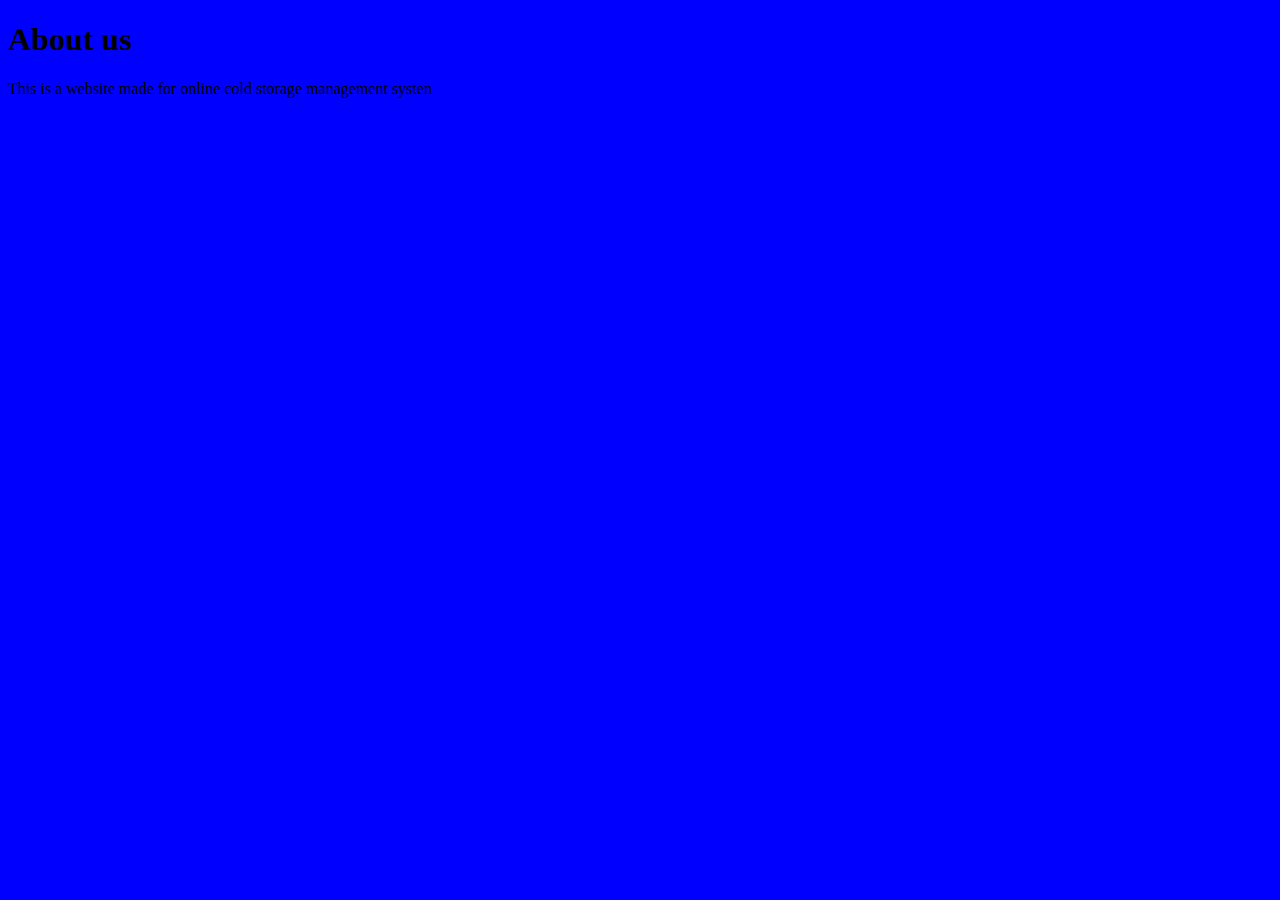
<file: template/about.html>
<!DOCTYPE html>
<html lang="en">
<head>
    <meta charset="UTF-8">
    <title>About us</title>
    <style>
        body {
        background-color: blue;
      }
    </style>
</head>
<body>
    <h1>About us</h1>
    <p>This is a website made for online cold storage management systen</p>
</body>
</html>
</file>
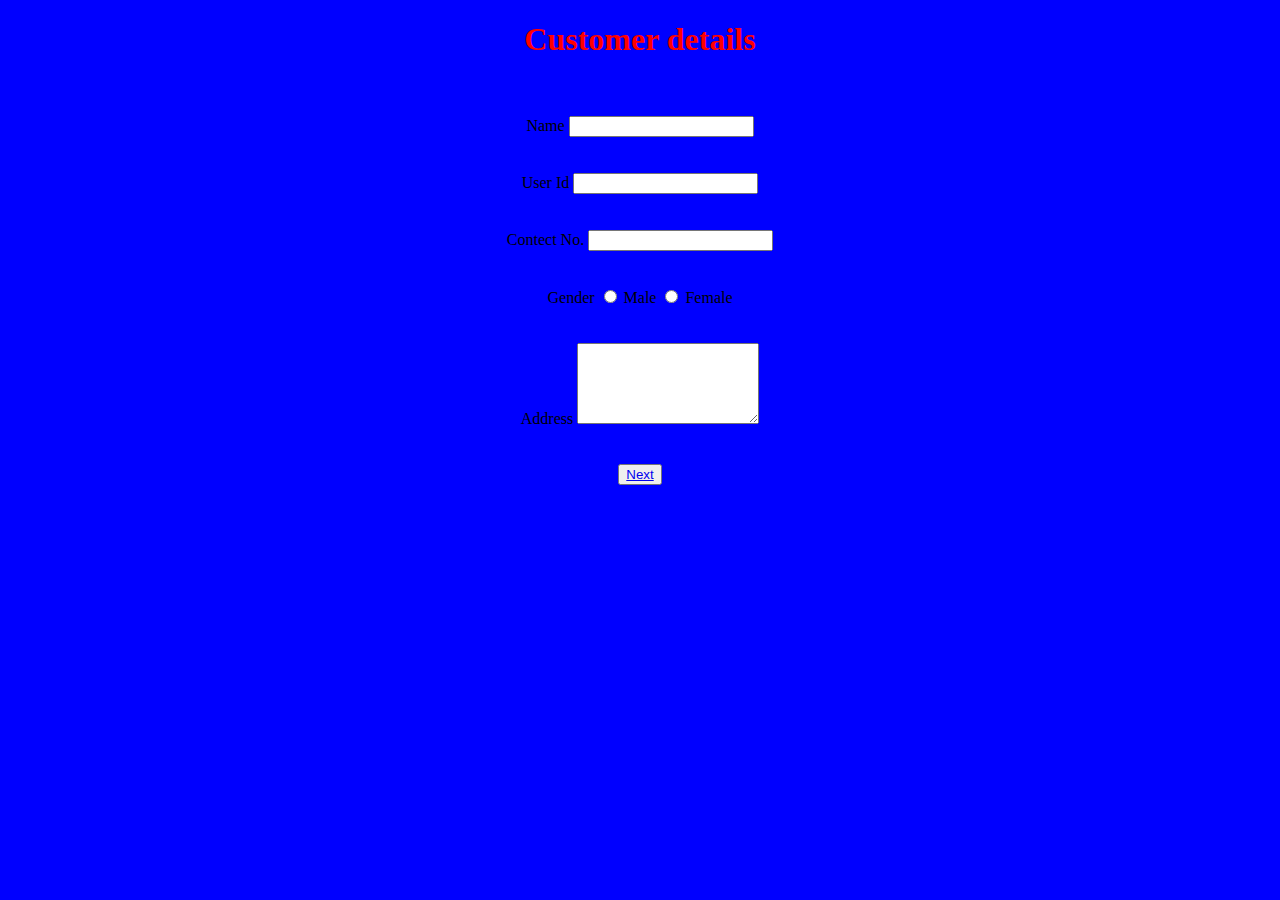
<file: template/details.html>
<!DOCTYPE html>
<html lang="en">
<head>
    <meta charset="UTF-8">
    <title>Document</title>
    <style>
        P{
            margin-top: 600px;
        }
        body {
        background-color: blue;
      }
      h1{
          color: red;
      }
    </style>
</head>
<body>
    
    <div class="modal-body">
<form align="center" class="my-8">
    <h1>Customer details</h1>
    <br><br>
    Name  <input type="text">
    <br><br><br>
    User Id  <input type="text">
    <br><br><br>
    Contect No. <input type="text">
    <br><br><br>
    Gender <input type="radio" id="male" name="gender" value="male">
    <label for="male">Male</label>
    <input type="radio" id="female" name="gender" value="female">
    <label for="female">Female</label><br><br><br>
    Address <textarea name="message" rows="5" cols="20"></textarea><br><br><br>
    <div class="mx-8"></div>
    <button class="btn btn-primary" data-toggle="modal" data-target="#loginModal"><a href="/requarement">Next</button></a>
</form>
    </div>
</body>
</html>
</file>
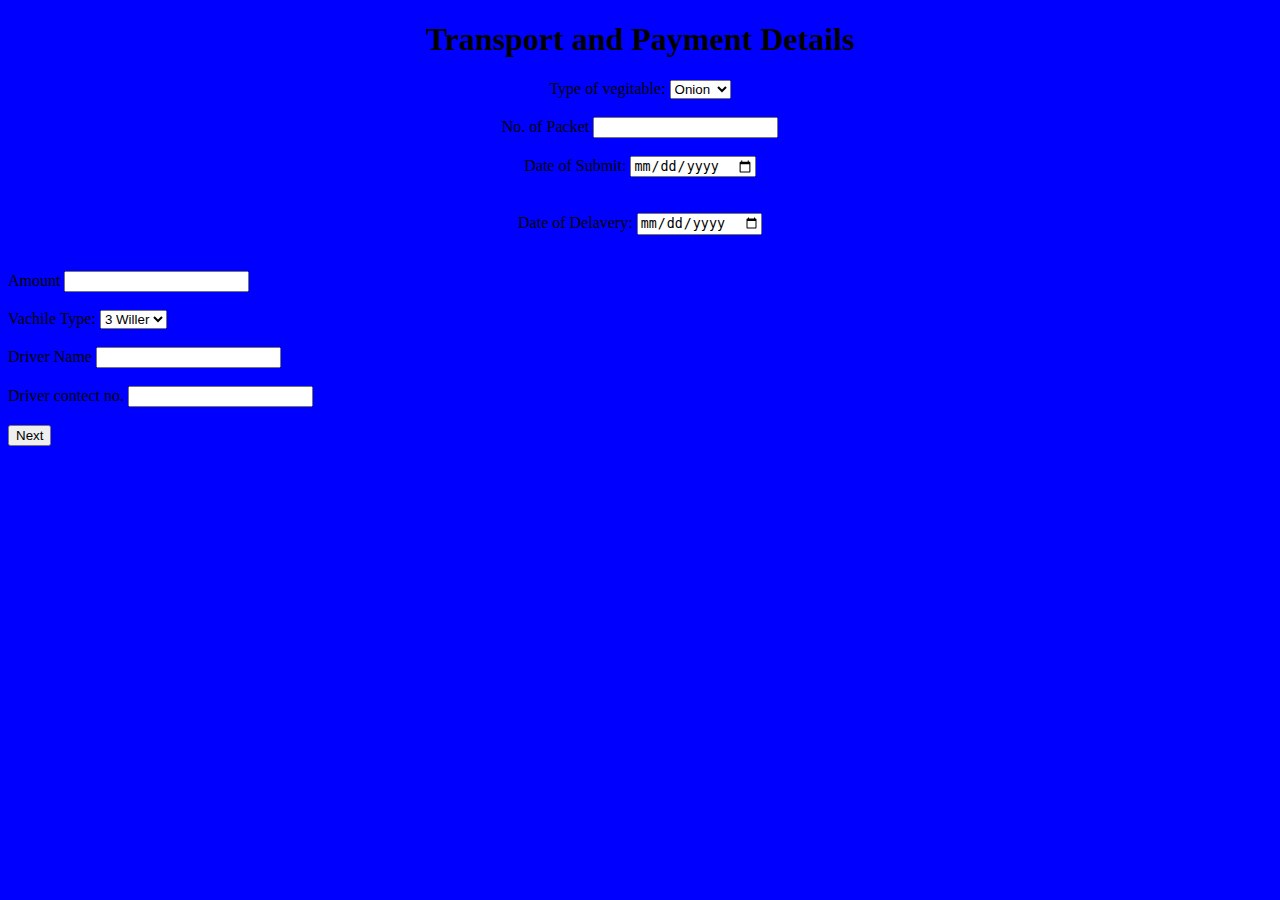
<file: template/requarement.html>
<!DOCTYPE html>
<html lang="en">
<head>
    <meta charset="UTF-8">
    <title>Document</title>
    <style>
        P{
            margin-top: 600px;
        }
        body {
            background-color: blue;
          }
    </style>
</head>
<body>
    <form align="center" class="my-8">
        <h1>Transport and Payment Details </h1>
    <label for="veg">Type of vegitable:</label>
    <select id="veg" name="vegs">
        <option value="onion">Onion</option>
        <option value="patato">Patato</option>
    </select><br><br>
    No. of Packet <input type="text">
    <br><br>
    <form action="/action_page.php">
        <label for="birthday">Date of Submit:</label>
        <input type="date" id="birthday" name="birthday">
    </form><br><br>
    <form action="/action_page.php" align="center">
        <label for="birthday">Date of Delavery:</label>
        <input type="date" id="birthday" name="birthday">
    </form><br><br>
    Amount <input type="text"><br><br>
    <label for="veg" align="center">Vachile Type:</label>
    <select id="veg" name="vegs">
        <option value="onion">3 Willer</option>
        <option value="patato">4 Willer</option>
    </select><br><br>
    Driver Name <input type="text" align="center"><br><br>
    Driver contect no. <input type="text"><br><br>
    <button class="btn btn-primary" data-toggle="modal" data-target="#loginModal">Next</button>


    

      
      
    
    
    </form>
</body>
</html>
</file>
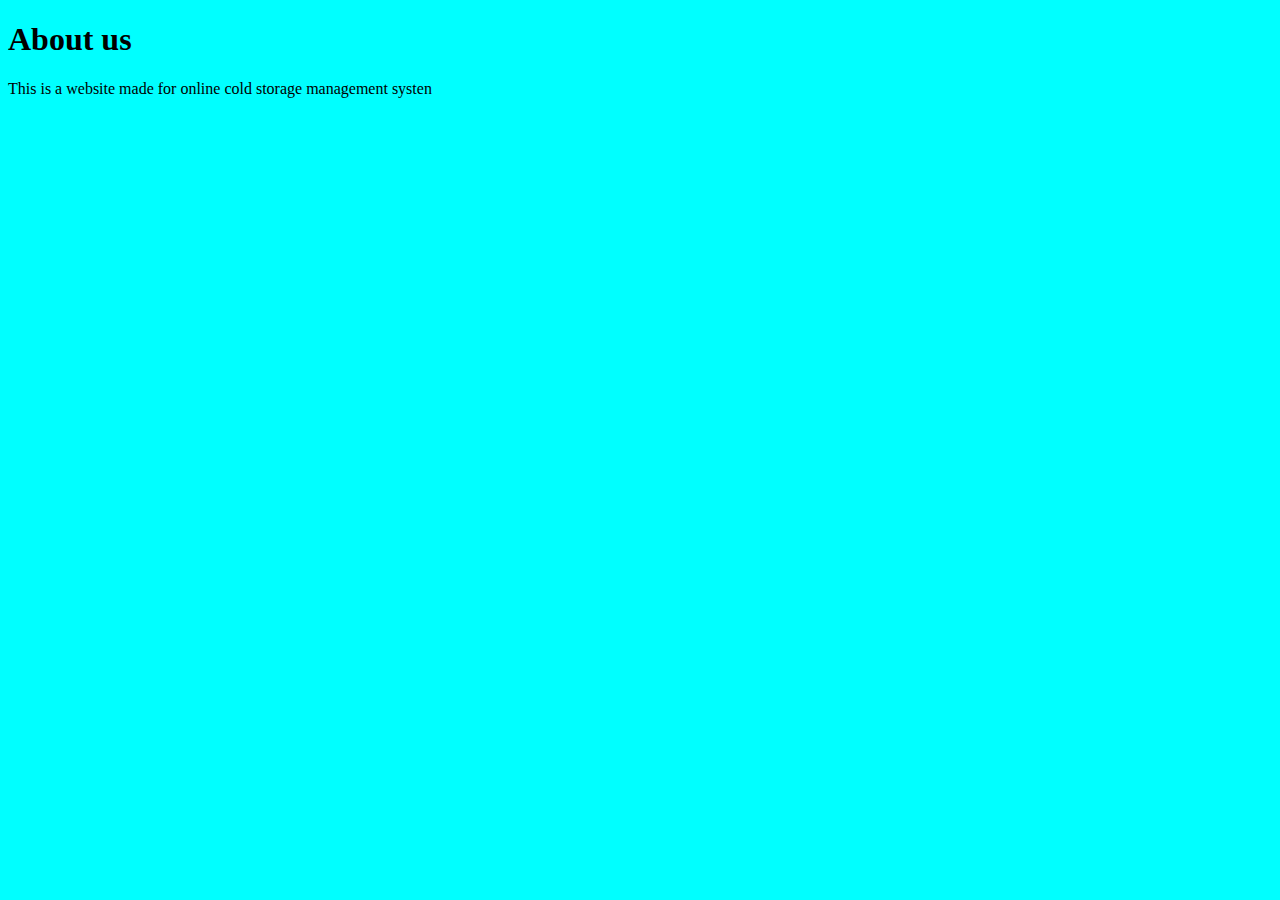
<file: c_manag/template/about.html>
<!DOCTYPE html>
<html lang="en">
<head>
    <meta charset="UTF-8">
    <title>About us</title>
    <style>
        body {
        background-color:cyan;
      }
    </style>
</head>
<body>
    <h1>About us</h1>
    <p>This is a website made for online cold storage management systen</p>
</body>
</html>
</file>
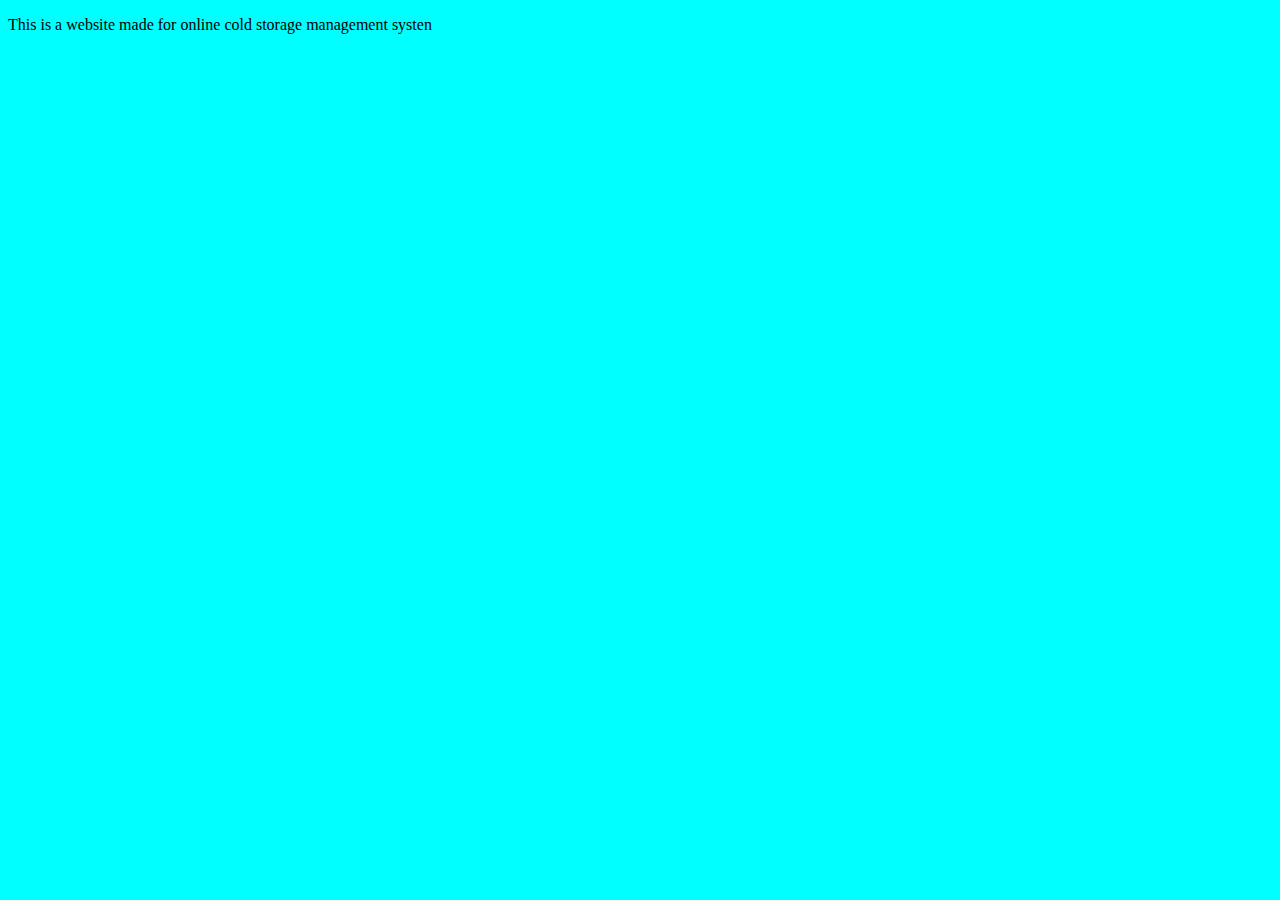
<file: c_manag/template/contact.html>
<!DOCTYPE html>
<html lang="en">
<head>
    <meta charset="UTF-8">
    <title>contact</title>
    <style>
        body {
        background-color:cyan;
      }
    </style>
</head>
<body>
    <p>This is a website made for online cold storage management systen</p>
</body>
</html>
</file>
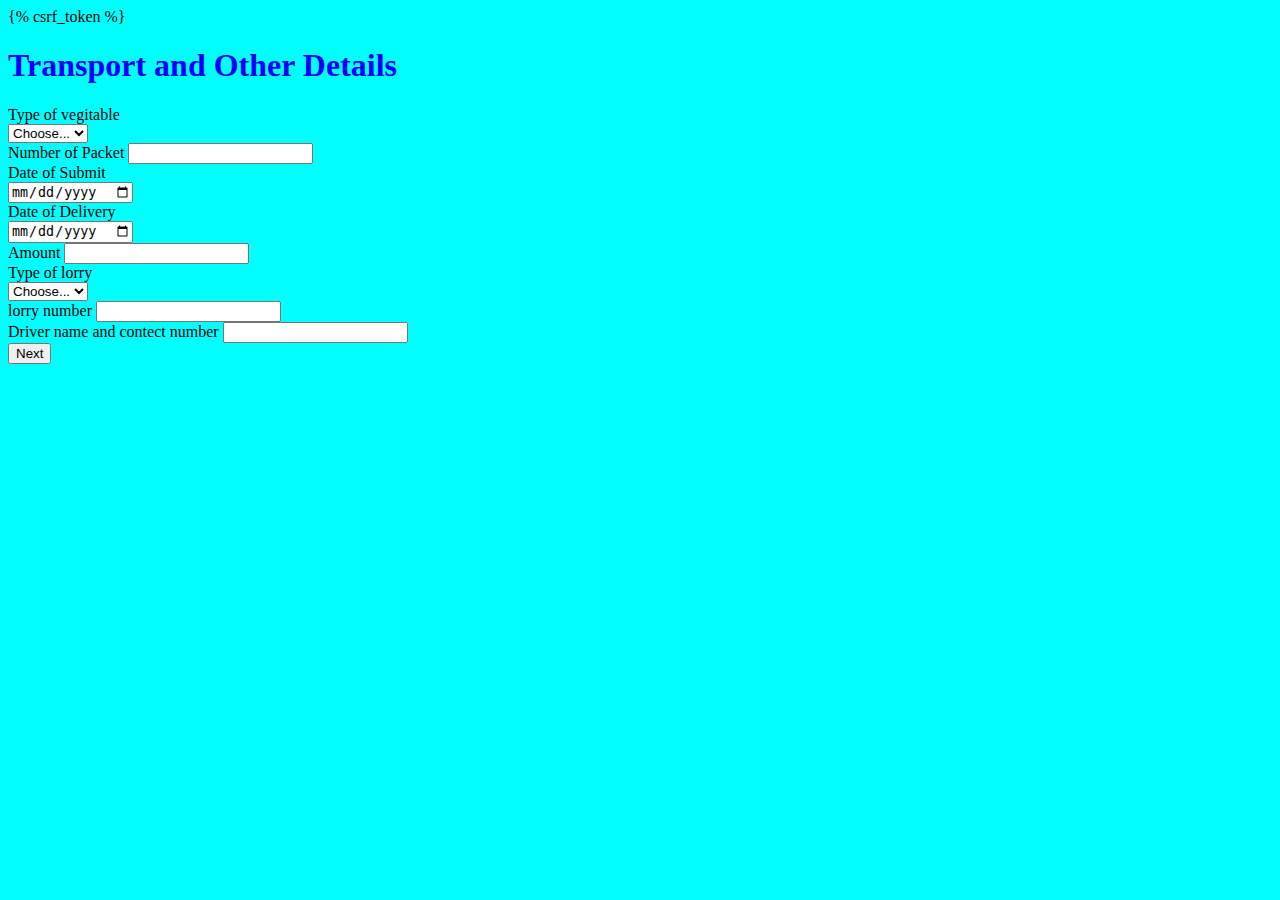
<file: c_manag/template/requarement.html>
<!DOCTYPE html>
<html lang="en">

<head>
    <meta charset="UTF-8">
    <title>requarement</title>
    <style>
        P {
            margin-top: 600px;
        }

        body {
            background-color: cyan;
        }

        h1 {
            color: blue;
        }
    </style>
    <link rel="stylesheet" href="https://stackpath.bootstrapcdn.com/bootstrap/4.1.3/css/bootstrap.min.css"
        integrity="sha384-MCw98/SFnGE8fJT3GXwEOngsV7Zt27NXFoaoApmYm81iuXoPkFOJwJ8ERdknLPMO" crossorigin="anonymous">
</head>

<body>
    <form method="post" class="container" >
        {% csrf_token %}
        <h1><b>Transport and Other Details</b></h1>
        <div class="input-group mb-2">
            <div class="input-group-prepend">
                <label class="input-group-text" for="inputGroupSelect01" name='typeofveg'>Type of vegitable</label>
            </div>
            <select class="custom-select" id="inputGroupSelect01">
                <option selected>Choose...</option>
                <option value="1">Patato</option>
                <option value="2">Tomato</option>
                <option value="3">Other</option>
            </select>
        </div>
        <div class="form-group" class="input-group mb-2">
            <label for="numpack">Number of Packet</label>
            <input type="text" class="form-control" id="numpack" name="numpack" required>
        </div>
        <label for="name">Date of Submit</label>
        <div class="container">
            <div class="row">
                <div class='col-sm-4'>
                    <div class="form-group">
                        <div class='input-group date' id='datetimepicker1'>
                            <input type='date' class="form-control" name="datesub" required>
                            <span class="input-group-addon">
                                <span class="glyphicon glyphicon-calendar"></span>
                            </span>
                        </div>
                    </div>
                </div>
                <script type="text/javascript">
                    $(function () {
                        $('#datetimepicker1').datetimepicker();
                    });
                </script>
            </div>

        </div>
        <label for="name">Date of Delivery</label>
        <div class="container">
            <div class="row">
                <div class='col-sm-4'>
                    <div class="form-group">
                        <div class='input-group date' id='datetimepicker1'>
                            <input type='date' class="form-control" name="deldate" required>
                            <span class="input-group-addon">
                                <span class="glyphicon glyphicon-calendar"></span>
                            </span>
                        </div>
                    </div>
                </div>
                <script type="text/javascript">
                    $(function () {
                        $('#datetimepicker1').datetimepicker();
                    });
                </script>
            </div>
        </div>
        <div class="form-group" class="input-group mb-2">
            <label for="amount">Amount</label>
            <input type="text" class="form-control" id="amount" name="amount" required>
        </div>
        <div class="input-group mb-2">
            <div class="input-group-prepend">
                <label class="input-group-text" for="inputGroupSelect01" name="lorrytype">Type of lorry</label>
            </div>
            <select class="custom-select" id="inputGroupSelect01">
                <option selected>Choose...</option>
                <option value="1">3 Willer</option>
                <option value="2">4 Willer</option>
            </select>
        </div>
        <div class="form-group" class="input-group mb-1">
            <label for="lorrynumber">lorry number</label>
            <input type="text" class="form-control" id="lorrynumber" name="lorrynumber" required>
        </div>
        <div class="form-group" class="input-group mb-1">
            <label for="drivnum">Driver name and contect number</label>
            <input type="text" class="form-control" id="drivnum" name="drivnum" required>
        </div>
        <div class="modal-footer">
            <button class="btn btn-primary" type="submit" id="submit" name="requarement">Next</button>
        </div>








    </form>
</body>

</html>
</file>
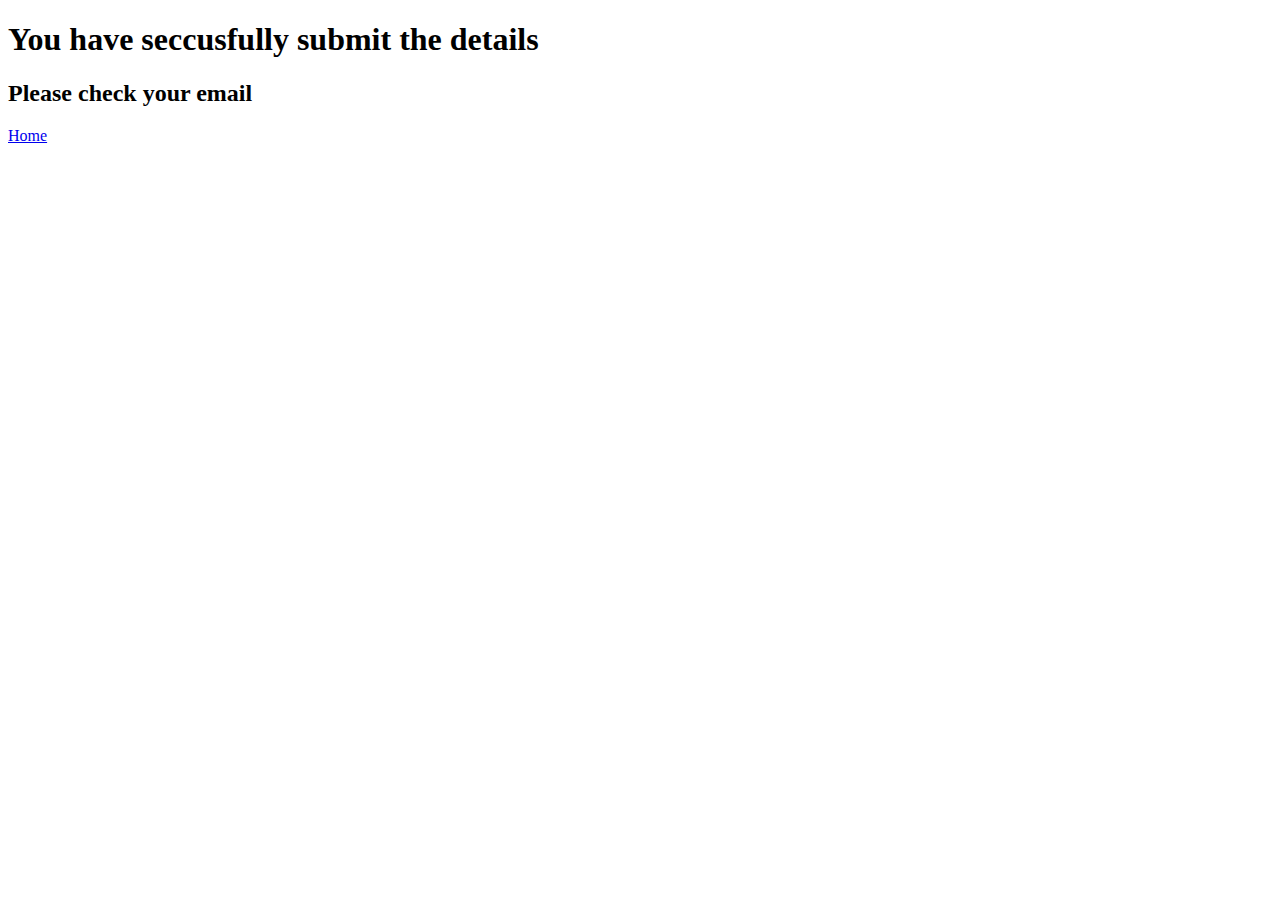
<file: c_manag/template/submit.html>
<!DOCTYPE html>
<html lang="en">
<head>
    <meta charset="UTF-8">
    <title>submit</title>
</head>
<body>
    <h1>You have seccusfully submit the details</h1>
    <h2>Please check your email</h2>
    <a button type="submit" class="btn btn-primary" href="home">Home</button></a>
    
</body>
</html>
</file>
